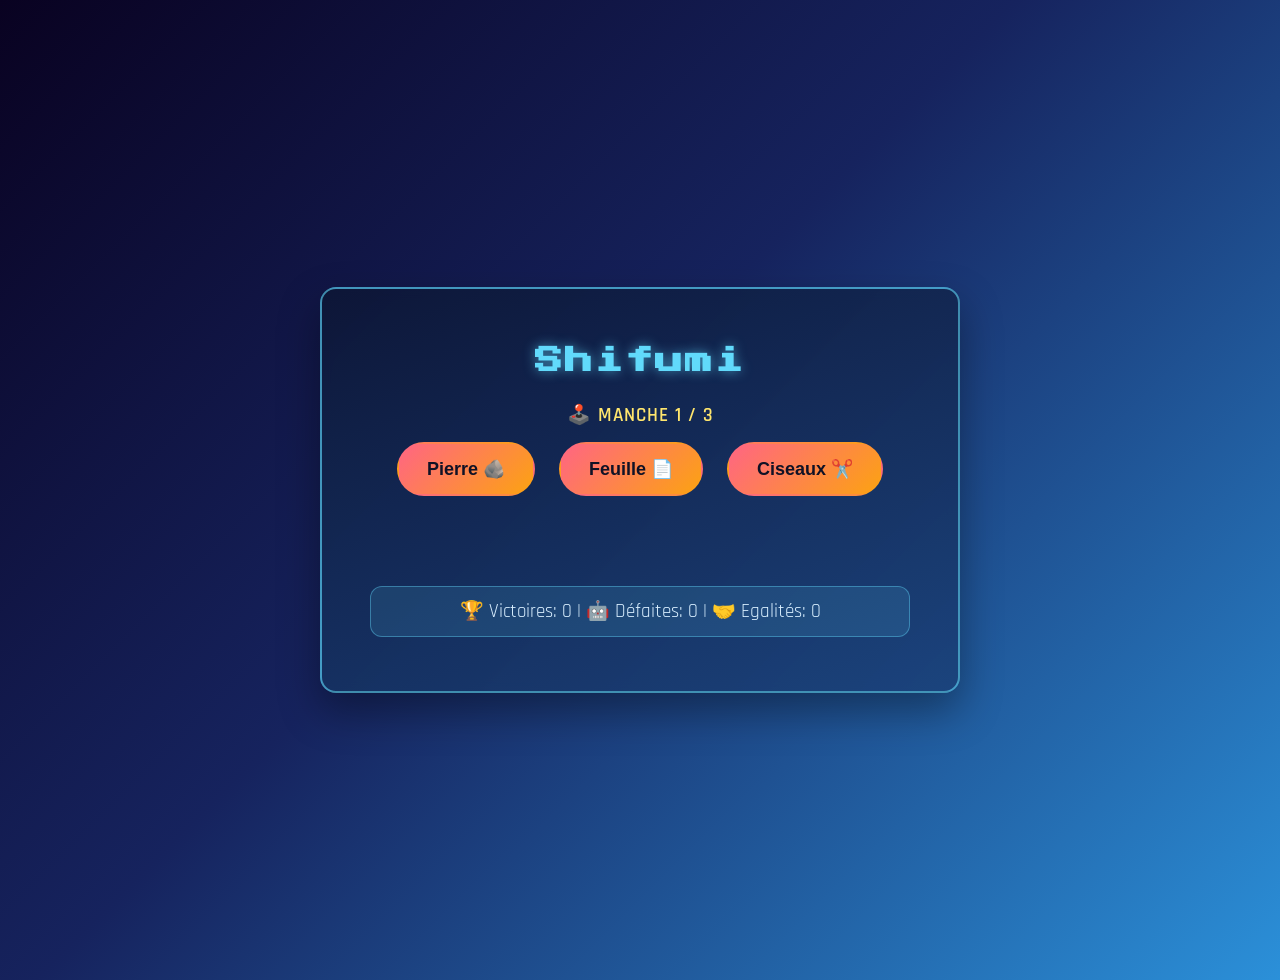
<file: index.html>
<!DOCTYPE html>
<html lang="en">
  <head>
    <meta charset="UTF-8" />
    <meta name="viewport" content="width=device-width, initial-scale=1.0" />
    <title>Shifumi</title>
    <script src="script.js"></script>
    <link rel="stylesheet" href="styles.css" />
  </head>
  <body>
    <div class="conteneur">
      <h1>Shifumi</h1>
      <div class="manche" id="manche">🕹️ Manche 1 / 3</div>
      <div class="choix">
        <button class="bouton-choix" onclick="jouer('Pierre')">Pierre 🪨</button>
        <button class="bouton-choix" onclick="jouer('Feuille')">Feuille 📄</button>
        <button class="bouton-choix" onclick="jouer('Ciseaux')">Ciseaux ✂️</button>
      </div>
      <div class="resultat" id="resultat"></div>
      <div class="score-jeu" id="scoreJeu">
        🏆 Victoires: 0 | 🤖 Défaites: 0 | 🤝 Egalités: 0
      </div>
      <div class="affichage-choix" id="affichageChoix"></div>
      <button id="rejouer" onclick="rejouer()" style="display: none">
        Rejouer
      </button>
    </div>
  </body>
</html>
</file>
<file: styles.css>
@import url("https://fonts.googleapis.com/css2?family=Press+Start+2P&family=Rajdhani:wght@400;600&display=swap");

body {
  font-family: "Rajdhani", "Segoe UI", sans-serif;
  background: linear-gradient(135deg, #090221 0%, #16235e 45%, #2b90d9 100%);
  color: #f0f4ff;
  display: flex;
  flex-direction: column;
  align-items: center;
  justify-content: center;
  min-height: 100vh;
  margin: 0;
  padding: 40px 20px;
}

.conteneur {
  background: linear-gradient(
    160deg,
    rgba(13, 22, 54, 0.92),
    rgba(27, 66, 123, 0.92)
  );
  border: 2px solid rgba(97, 218, 251, 0.6);
  border-radius: 16px;
  box-shadow: 0 18px 40px rgba(0, 0, 0, 0.35);
  padding: 40px 48px;
  max-width: 540px;
  width: 100%;
  text-align: center;
  backdrop-filter: blur(6px);
}

h1 {
  font-family: "Press Start 2P", cursive;
  font-size: 28px;
  letter-spacing: 2px;
  margin-bottom: 28px;
  color: #61dafb;
  text-shadow: 0 0 12px rgba(97, 218, 251, 0.6);
}

.choix {
  display: flex;
  justify-content: center;
  gap: 24px;
  margin-bottom: 28px;
}

.bouton-choix {
  padding: 14px 28px;
  font-size: 18px;
  border: 2px solid transparent;
  border-radius: 50px;
  background: linear-gradient(135deg, #ff6584, #fca311);
  color: #101226;
  cursor: pointer;
  transition: transform 0.15s ease, box-shadow 0.15s ease,
    border-color 0.15s ease;
  font-weight: 600;
}

.bouton-choix:hover {
  transform: translateY(-4px);
  box-shadow: 0 10px 24px rgba(255, 101, 132, 0.4);
  border-color: rgba(16, 18, 38, 0.35);
}

.resultat,
.score-jeu,
.manche {
  margin: 14px 0;
  font-size: 19px;
}

.manche {
  color: #ffe66d;
  font-weight: 600;
  text-transform: uppercase;
  letter-spacing: 1px;
}

.resultat {
  min-height: 48px;
  color: #f8f9ff;
}

.score-jeu {
  background: rgba(97, 218, 251, 0.12);
  border: 1px solid rgba(97, 218, 251, 0.4);
  border-radius: 12px;
  padding: 12px 18px;
  color: #d8eefe;
}

.affichage-choix {
  margin-top: 12px;
  font-size: 17px;
  color: #c7d6ff;
}

#rejouer {
  margin-top: 26px;
  padding: 12px 30px;
  font-size: 16px;
  border-radius: 50px;
  border: 2px solid rgba(255, 230, 109, 0.6);
  background: linear-gradient(135deg, #2a9d8f, #56cfe1);
  color: #0b0f2e;
  cursor: pointer;
  transition: transform 0.18s ease, box-shadow 0.18s ease;
  font-weight: 600;
}

#rejouer:hover {
  transform: translateY(-3px);
  box-shadow: 0 12px 28px rgba(42, 157, 143, 0.45);
}
</file>
<file: Shifumi.css>
@import url("https://fonts.googleapis.com/css2?family=Press+Start+2P&family=Rajdhani:wght@400;600&display=swap");

body {
  font-family: "Rajdhani", "Segoe UI", sans-serif;
  background: linear-gradient(135deg, #090221 0%, #16235e 45%, #2b90d9 100%);
  color: #f0f4ff;
  display: flex;
  flex-direction: column;
  align-items: center;
  justify-content: center;
  min-height: 100vh;
  margin: 0;
  padding: 40px 20px;
}

.conteneur {
  background: linear-gradient(
    160deg,
    rgba(13, 22, 54, 0.92),
    rgba(27, 66, 123, 0.92)
  );
  border: 2px solid rgba(97, 218, 251, 0.6);
  border-radius: 16px;
  box-shadow: 0 18px 40px rgba(0, 0, 0, 0.35);
  padding: 40px 48px;
  max-width: 540px;
  width: 100%;
  text-align: center;
  backdrop-filter: blur(6px);
}

h1 {
  font-family: "Press Start 2P", cursive;
  font-size: 28px;
  letter-spacing: 2px;
  margin-bottom: 28px;
  color: #61dafb;
  text-shadow: 0 0 12px rgba(97, 218, 251, 0.6);
}

.choix {
  display: flex;
  justify-content: center;
  gap: 24px;
  margin-bottom: 28px;
}

.bouton-choix {
  padding: 14px 28px;
  font-size: 18px;
  border: 2px solid transparent;
  border-radius: 50px;
  background: linear-gradient(135deg, #ff6584, #fca311);
  color: #101226;
  cursor: pointer;
  transition: transform 0.15s ease, box-shadow 0.15s ease,
    border-color 0.15s ease;
  font-weight: 600;
}

.bouton-choix:hover {
  transform: translateY(-4px);
  box-shadow: 0 10px 24px rgba(255, 101, 132, 0.4);
  border-color: rgba(16, 18, 38, 0.35);
}

.resultat,
.score-jeu,
.manche {
  margin: 14px 0;
  font-size: 19px;
}

.manche {
  color: #ffe66d;
  font-weight: 600;
  text-transform: uppercase;
  letter-spacing: 1px;
}

.resultat {
  min-height: 48px;
  color: #f8f9ff;
}

.score-jeu {
  background: rgba(97, 218, 251, 0.12);
  border: 1px solid rgba(97, 218, 251, 0.4);
  border-radius: 12px;
  padding: 12px 18px;
  color: #d8eefe;
}

.affichage-choix {
  margin-top: 12px;
  font-size: 17px;
  color: #c7d6ff;
}

#rejouer {
  margin-top: 26px;
  padding: 12px 30px;
  font-size: 16px;
  border-radius: 50px;
  border: 2px solid rgba(255, 230, 109, 0.6);
  background: linear-gradient(135deg, #2a9d8f, #56cfe1);
  color: #0b0f2e;
  cursor: pointer;
  transition: transform 0.18s ease, box-shadow 0.18s ease;
  font-weight: 600;
}

#rejouer:hover {
  transform: translateY(-3px);
  box-shadow: 0 12px 28px rgba(42, 157, 143, 0.45);
}
</file>
